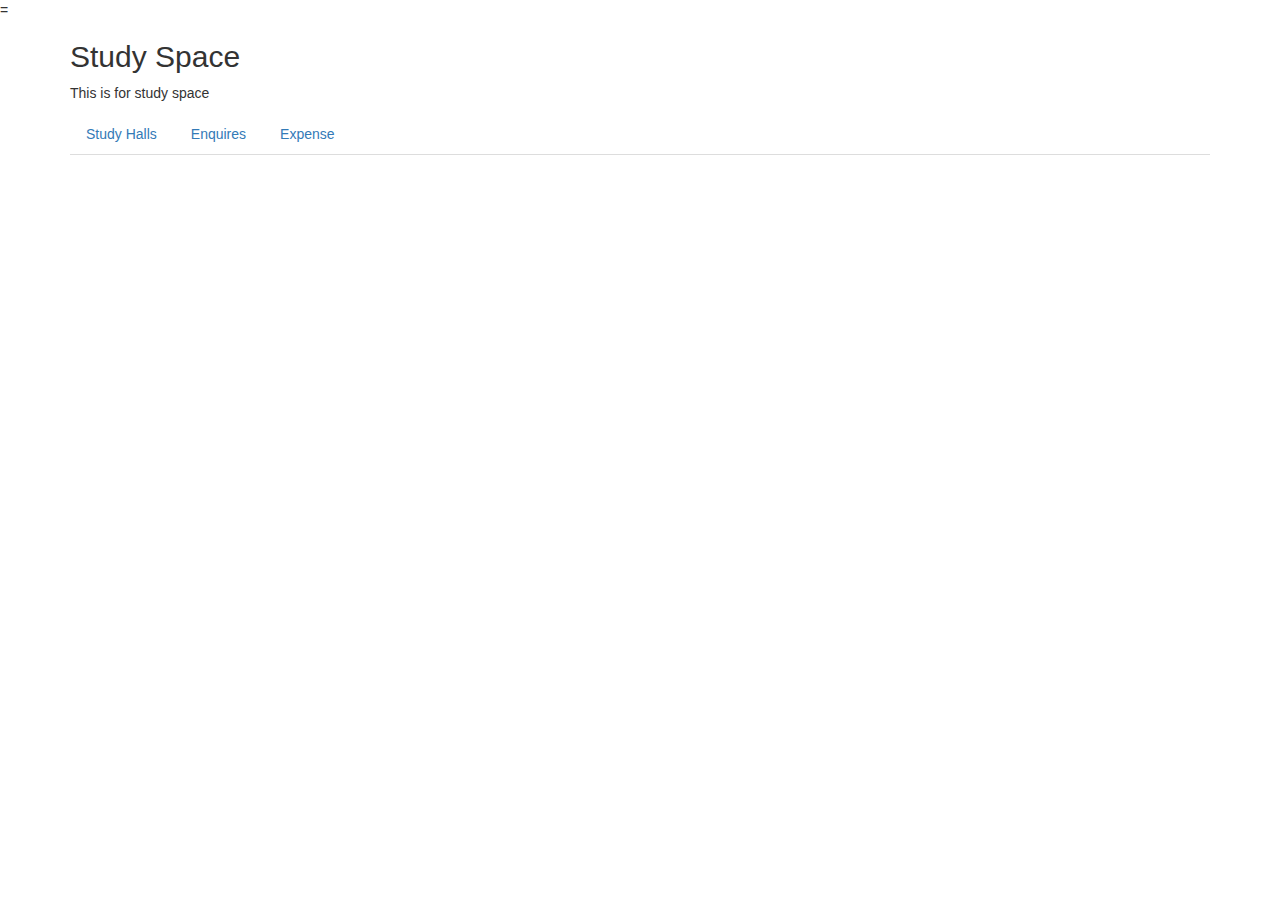
<file: Desktop/Studyhall/Ruff/index.html>
=<!DOCTYPE html>
<html lang="en">
<head>
  <title>Study Space</title>
  <meta charset="utf-8">
  <meta name="viewport" content="width=device-width, initial-scale=1">
  <link rel="stylesheet" href="https://maxcdn.bootstrapcdn.com/bootstrap/3.3.7/css/bootstrap.min.css">
  <script src="https://ajax.googleapis.com/ajax/libs/jquery/3.3.1/jquery.min.js"></script>
  <script src="https://maxcdn.bootstrapcdn.com/bootstrap/3.3.7/js/bootstrap.min.js"></script>
</head>
<body>

<div class="container">
  <h2>Study Space</h2>
  <p>This is for study space</p>
  

  <ul class="nav nav-tabs">
    
    <li><a data-toggle="tab" href="#menu1">Study Halls</a></li>
    <li><a data-toggle="tab" href="#menu2">Enquires</a></li>
    <li><a data-toggle="tab" href="#menu3"> Expense</a></li>
  </ul>

  <div class="tab-content">
    
    <div id="menu1" class="tab-pane fade">
      <li class="active"><h3>Study HAll</h3>
      <p>This is Study hall tab</p></li>
    </div>
    <div id="menu2" class="tab-pane fade">
      <h3>Menu 2</h3>
      <p>This is Enquiries form.</p>
    </div>
    <div id="menu3" class="tab-pane fade">
      <h3>Menu 3</h3>
      <p>This is Expense sheet.</p>
    </div>
  </div>
</div>

</body>
</html>
</file>
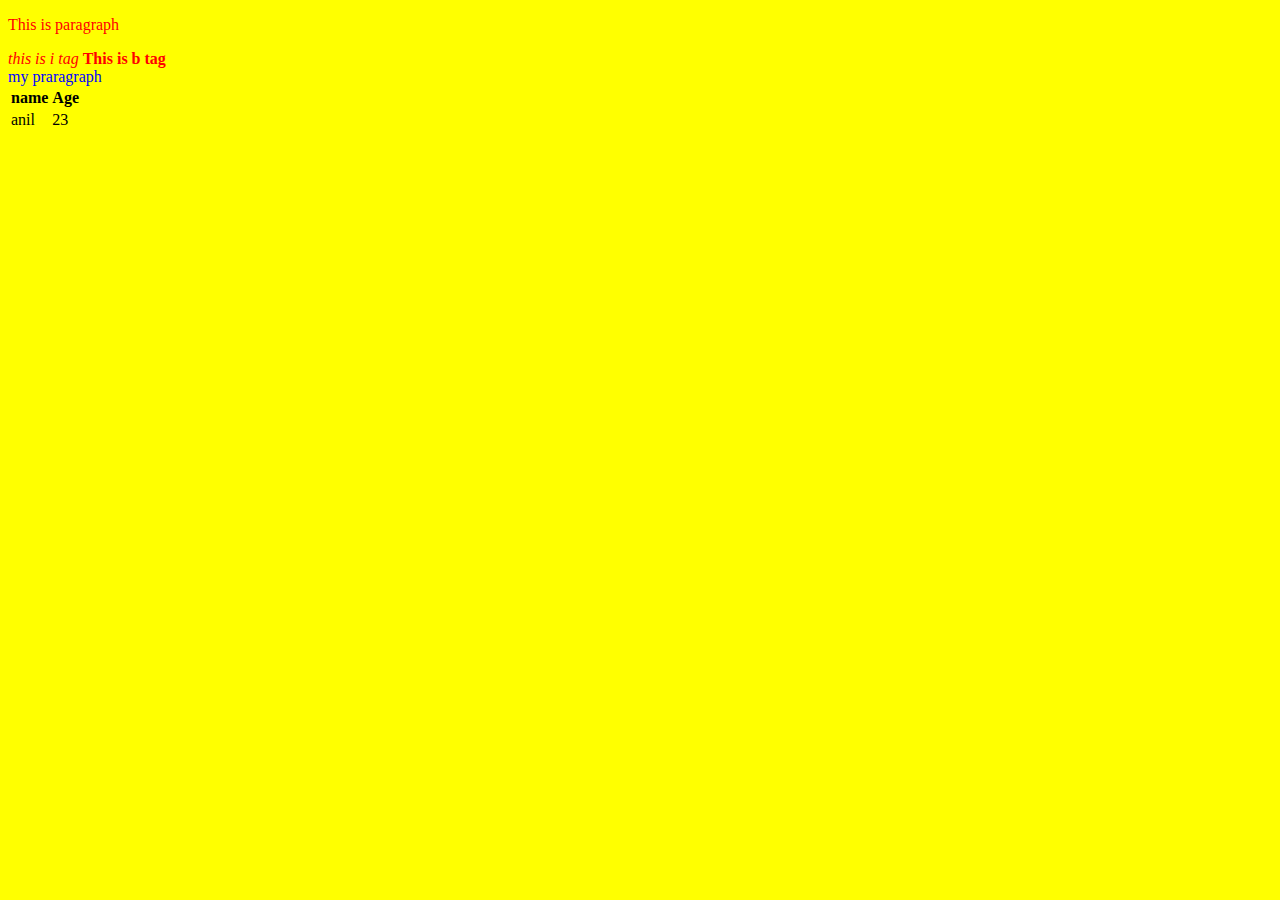
<file: Desktop/Studyhall/Ruff/d.html>
<!DOCTYPE html>
<html>
<head>
	<title>My own page</title>
	<link rel="stylesheet" type="text/css" href="myfirst.css">
	<!--<style type="text/css">
		body{background-color: yellow}
		/*p{color: red}
		i{color: green}
		b{color: blue}*/
		#div1{color: white}
		#div2{color: blue}


	</style>
</head>-->
<!--body style="background: red"> -->
<body>
	<div id="div1">
	<p> This is paragraph</p>
	<i>this is i tag</i>
	<b>This is b tag</b>
</div>

<div id="div2">
	
	my praragraph
</div>
<table>
	<tr>
		<th>name</th><th>Age</th>
	</tr>
	<tr>
		<td>anil</td><td>23</td>
	</tr>
</table>
</body>
</html>
</file>
<file: Desktop/Studyhall/Ruff/myfirst.css>
body {background-color: yellow}
#div1 {color: red}
#div2 {color: blue}
</file>
